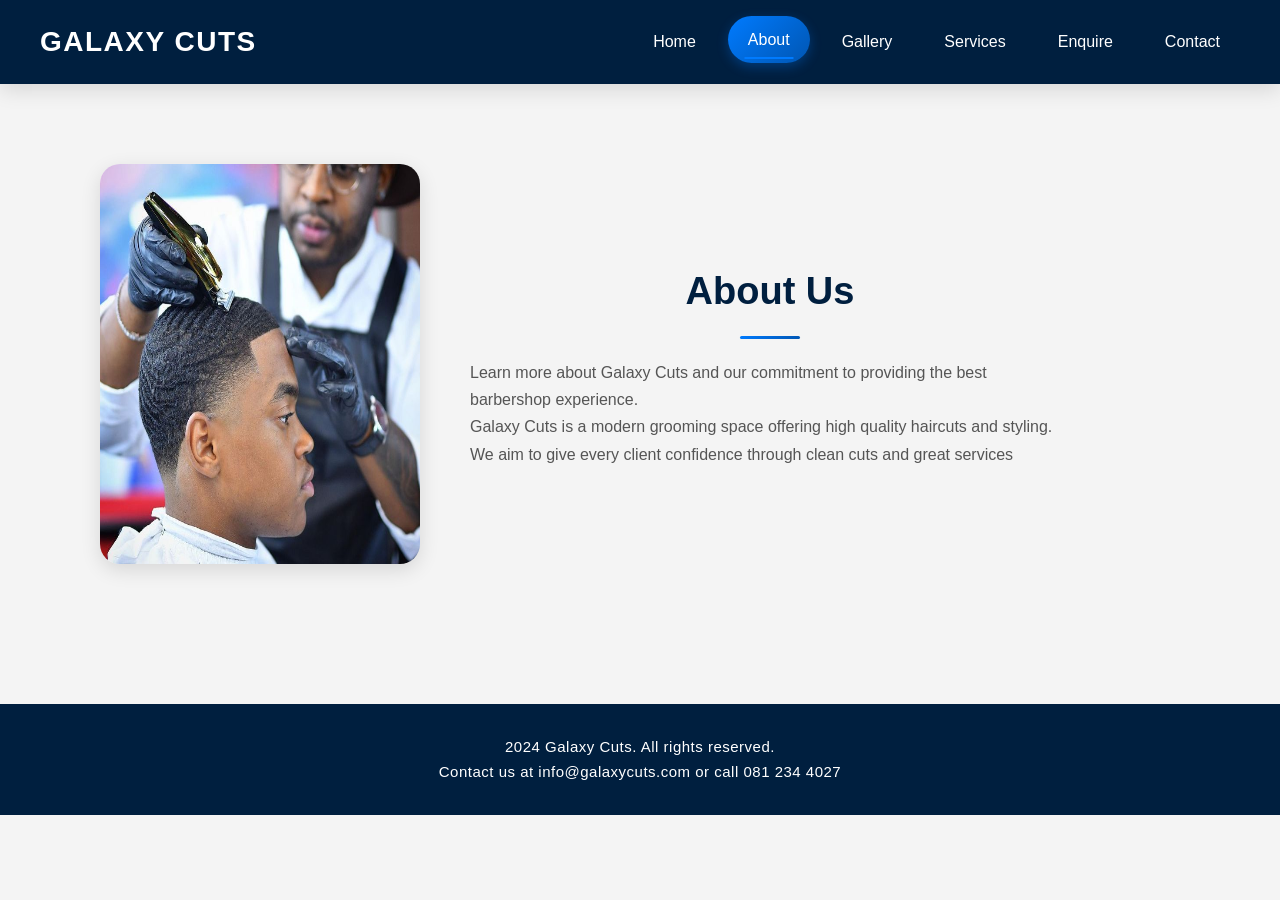
<file: about.html>
<!DOCTYPE html>
<html lang="en">
<head>
    <meta charset="UTF-8">
    <meta name="viewport" content="width=device-width, initial-scale=1.0">
    <title>About</title>
    <link rel="stylesheet" href="css/styles.css">
</head>
<body>
<header class="navbar">
        <div class="logo">Galaxy Cuts</div>
        <nav class="nav-links">
          <a href="index.html">Home</a>
          <a href="about.html" class="active">About</a>
          <a href="gallery.html">Gallery</a>
          <a href="services.html">Services</a>
          <a href="enquire.html">Enquire</a>
          <a href="contact.html">Contact</a>
        </nav>  
</header>
<section class="about">
    <img src="img/cutting.jpg" alt="Haircut" width="600" height="400">
    <div>
        <h2>About Us</h2>
        <p>Learn more about Galaxy Cuts and our commitment to providing the best barbershop experience.</p>
        <p>Galaxy Cuts is a modern grooming space offering high quality haircuts and styling.</p>
        <p>We aim to give every client confidence through clean cuts and great services</p>
    </div>
</section>
<footer class="footer">
        <p>2024 Galaxy Cuts. All rights reserved.</p>
        <p>Contact us at info@galaxycuts.com or call 081 234 4027</p>
</footer>
<script src="js/script.js"></script>       
</body>
</html>
</file>
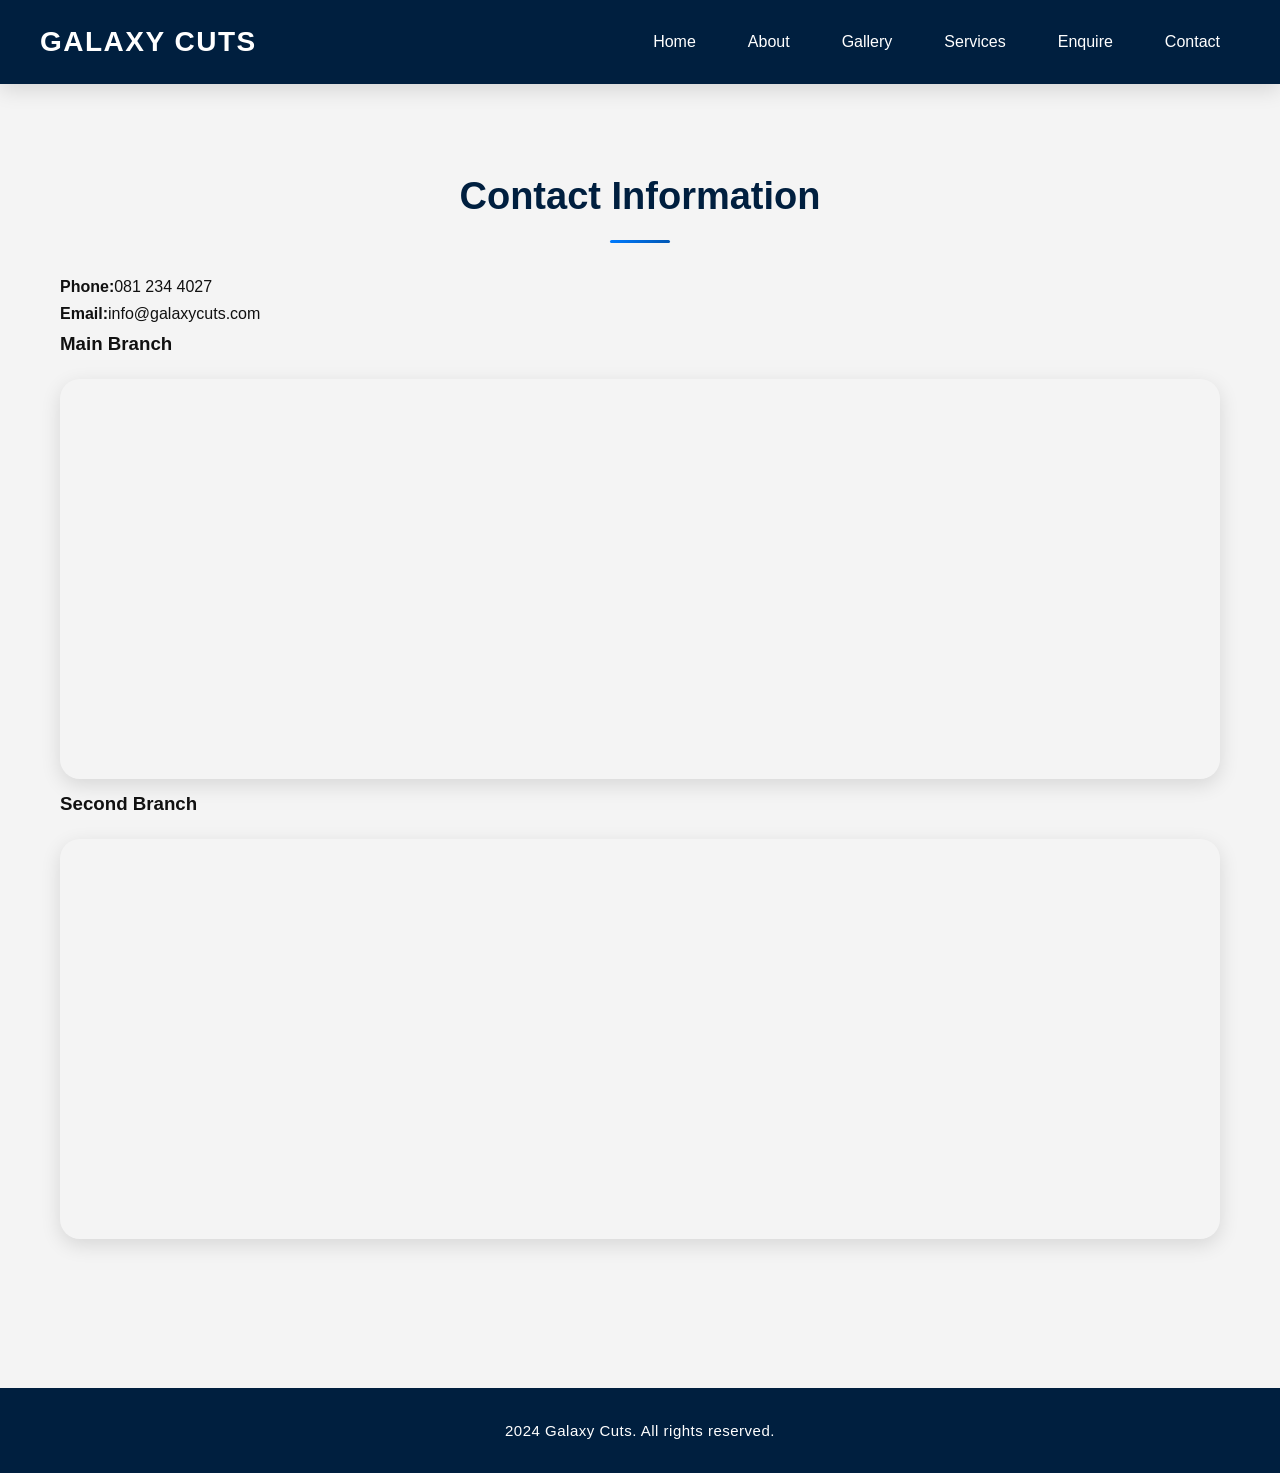
<file: contact.html>
<!DOCTYPE html>
<html lang="en">
<head>
    <meta charset="UTF-8">
    <meta name="viewport" content="width=device-width, initial-scale=1.0">
    <title>Contact</title>
    <link rel="stylesheet" href="css/styles.css">
</head>
<body>
<header class="navbar">
        <div class="logo">Galaxy Cuts</div>
        <nav class="nav-links">
          <a href="index.html">Home</a>
          <a href="about.html">About</a>
          <a href="gallery.html">Gallery</a>
          <a href="services.html">Services</a>
          <a href="enquire.html">Enquire</a>
          <a href="contact.html" contact="active">Contact</a>
        </nav>
</header>
<section class="contact">
    <h2>Contact Information</h2>
    <p><strong>Phone:</strong>081 234 4027</p>
    <p><strong>Email:</strong>info@galaxycuts.com</p>
    <h3>Main Branch</h3>
    <iframe src="https://www.google.com/maps/embed?pb=!1m18!1m12!1m3!1d3593.3037263808606!2d28.28484938328756!3d-25.76052958095589!2m3!1f0!2f0!3f0!3m2!1i1024!2i768!4f13.1!3m3!1m2!1s0x1e9560888f788a83%3A0x9694f69b90b76ebd!2s67%20Lynburn%20Rd%2C%20Lynnwood%20Manor%2C%20Pretoria%2C%200081!5e0!3m2!1sen!2sza!4v1776625674411!5m2!1sen!2sza" width="600" height="450" style="border:0;" allowfullscreen="" loading="lazy" referrerpolicy="no-referrer-when-downgrade" width="100%" height="300"></iframe>
    <h3>Second Branch</h3>
    <iframe src="https://www.google.com/maps/embed?pb=!1m18!1m12!1m3!1d2405.146150489009!2d28.057215350454037!3d-26.102449208329087!2m3!1f0!2f0!3f0!3m2!1i1024!2i768!4f13.1!3m3!1m2!1s0x1e95732eb8f89ee3%3A0xe3326332d7f56080!2s135%20Rivonia%20Rd%2C%20Sandown%2C%20Sandton%2C%202031!5e0!3m2!1sen!2sza!4v1776626031778!5m2!1sen!2sza" width="600" height="450" style="border:0;" allowfullscreen="" loading="lazy" referrerpolicy="no-referrer-when-downgrade"></iframe>
</section>    
<footer class="footer">
    <p>2024 Galaxy Cuts. All rights reserved.</p>
</footer>
<script src="js/script.js"></script>
</body>
</html>
</file>
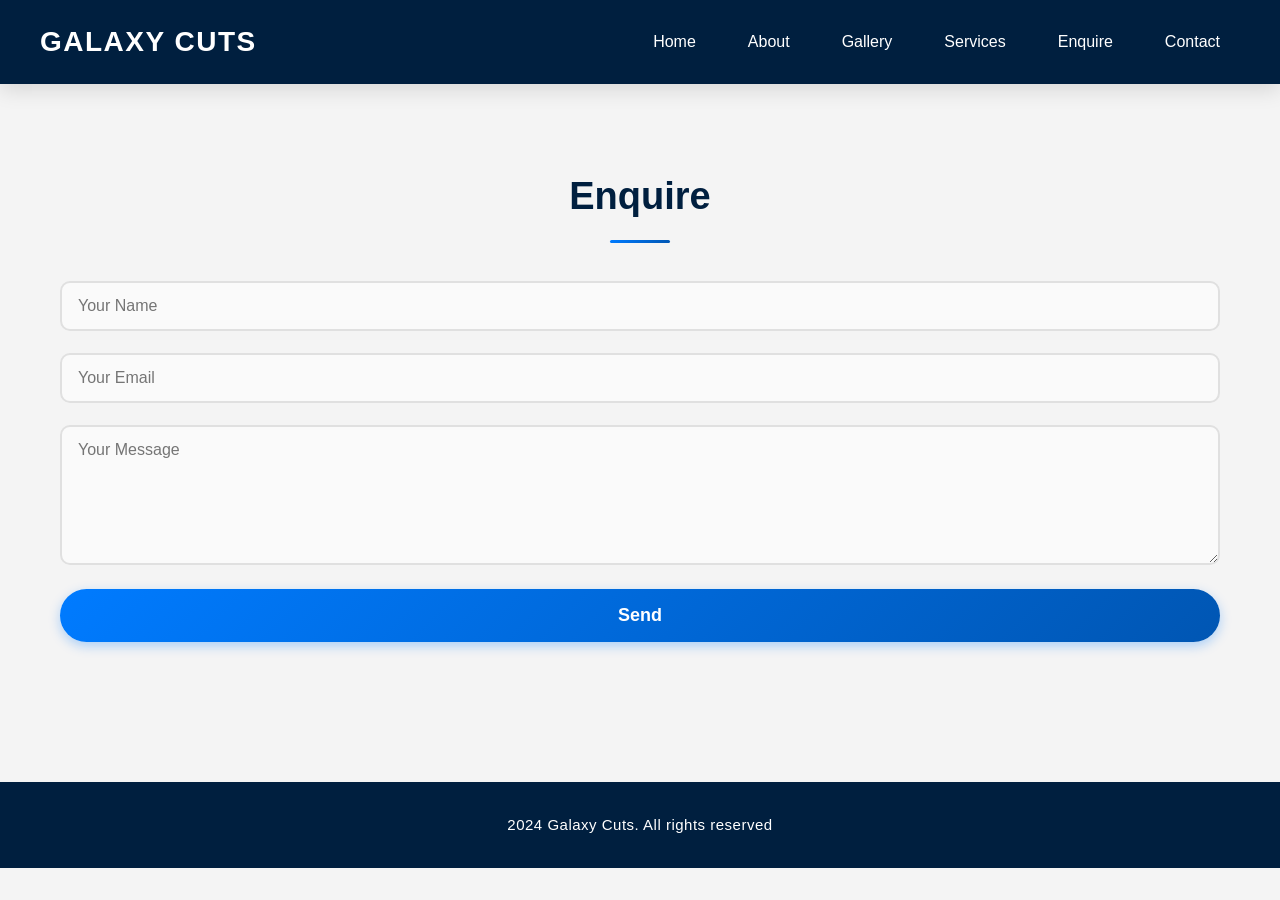
<file: enquire.html>
<!DOCTYPE html>
<html lang="en">
<head>
    <meta charset="UTF-8">
    <meta name="viewport" content="width=device-width, initial-scale=1.0">
    <title>Enquire</title>
    <link rel="stylesheet" href="css/styles.css">
</head>
<body>
<header class="navbar">
     <div class="logo">Galaxy Cuts</div>
     <nav class="nav-links">
          <a href="index.html">Home</a>
          <a href="about.html">About</a>
          <a href="gallery.html">Gallery</a>
          <a href="services.html">Services</a>
          <a href="enquire.html" enquire="active">Enquire</a>
          <a href="contact.html">Contact</a>
     </nav>
</header>
<section>
    <h2>Enquire</h2>
    <form>
        <input type="text" placeholder="Your Name" required>
        <input type="emaail" placeholder="Your Email" required>
        <textarea placeholder="Your Message"></textarea>
        <button type="submit">Send</button>
    </form>
</section>
<footer class="footer">
   <p>2024 Galaxy Cuts. All rights reserved</p>
</footer>
<script src="js/script.js"></script>    
</body>
</html>
</file>
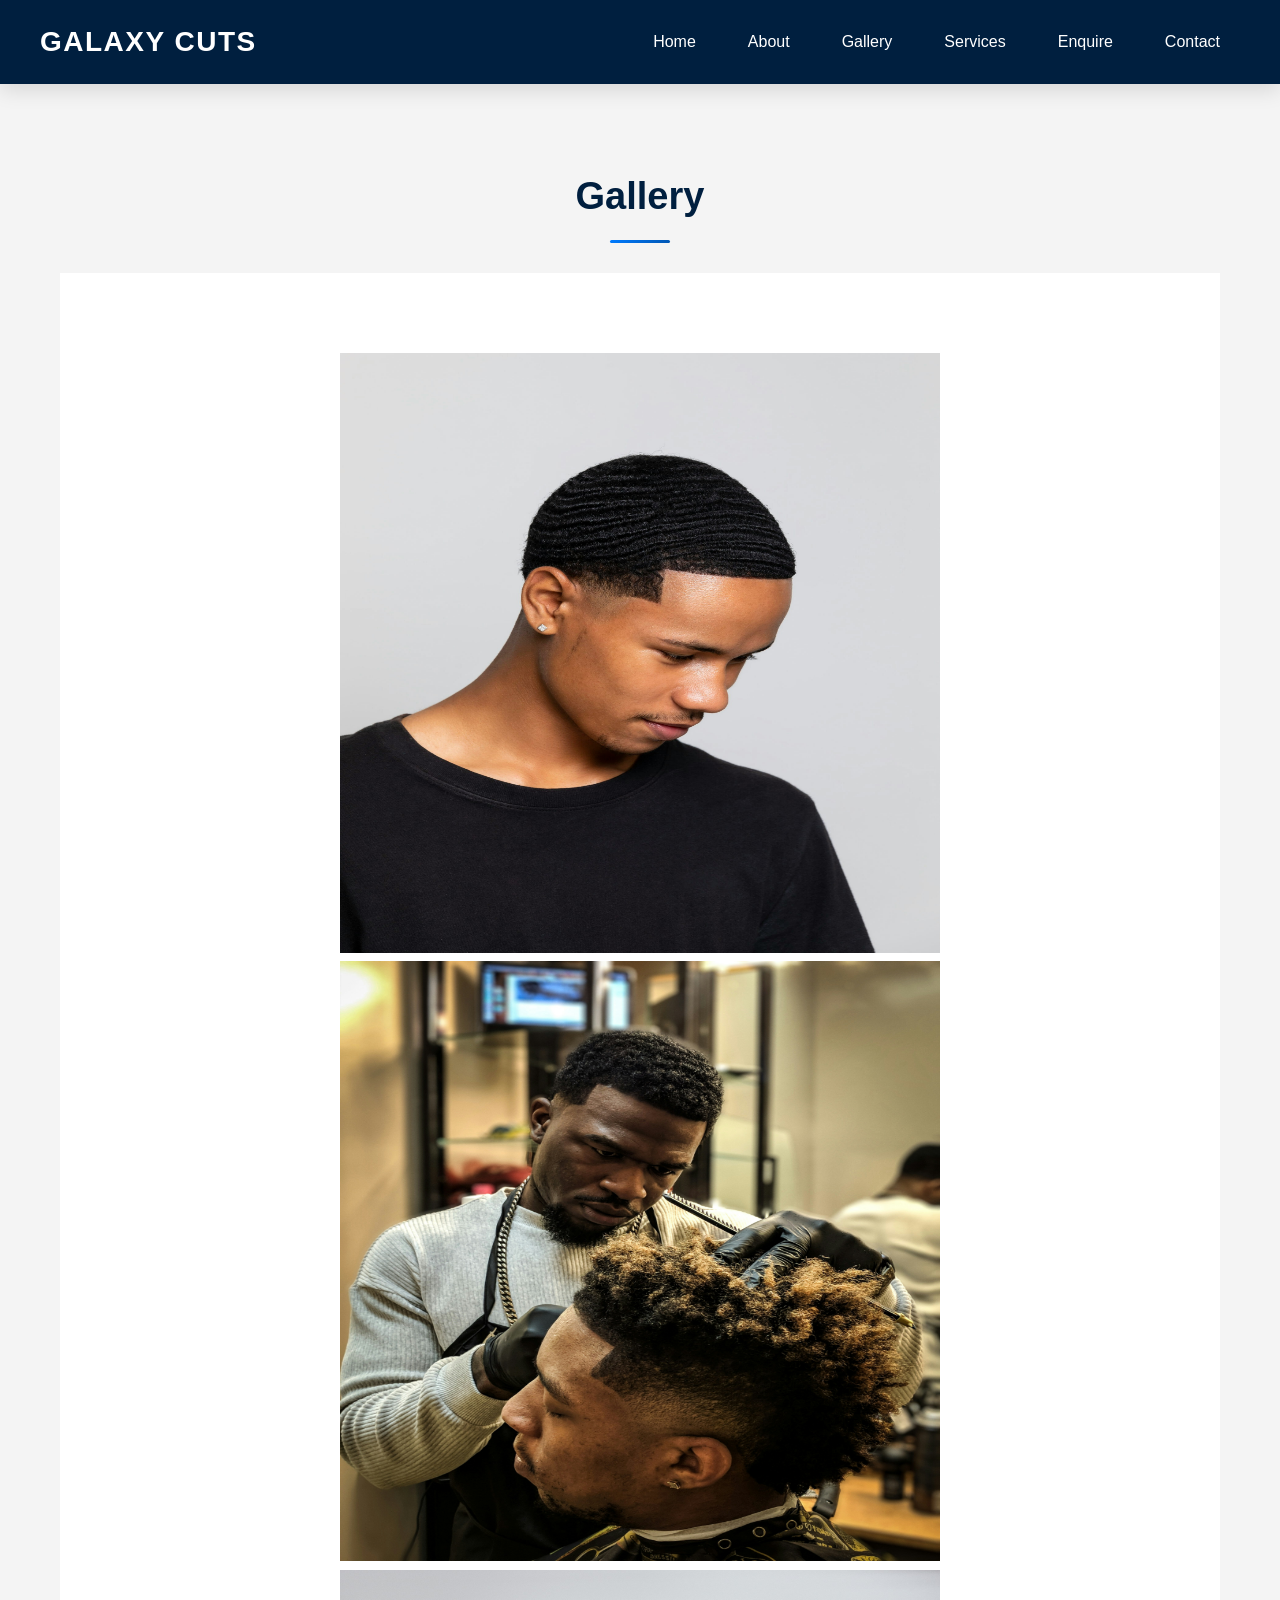
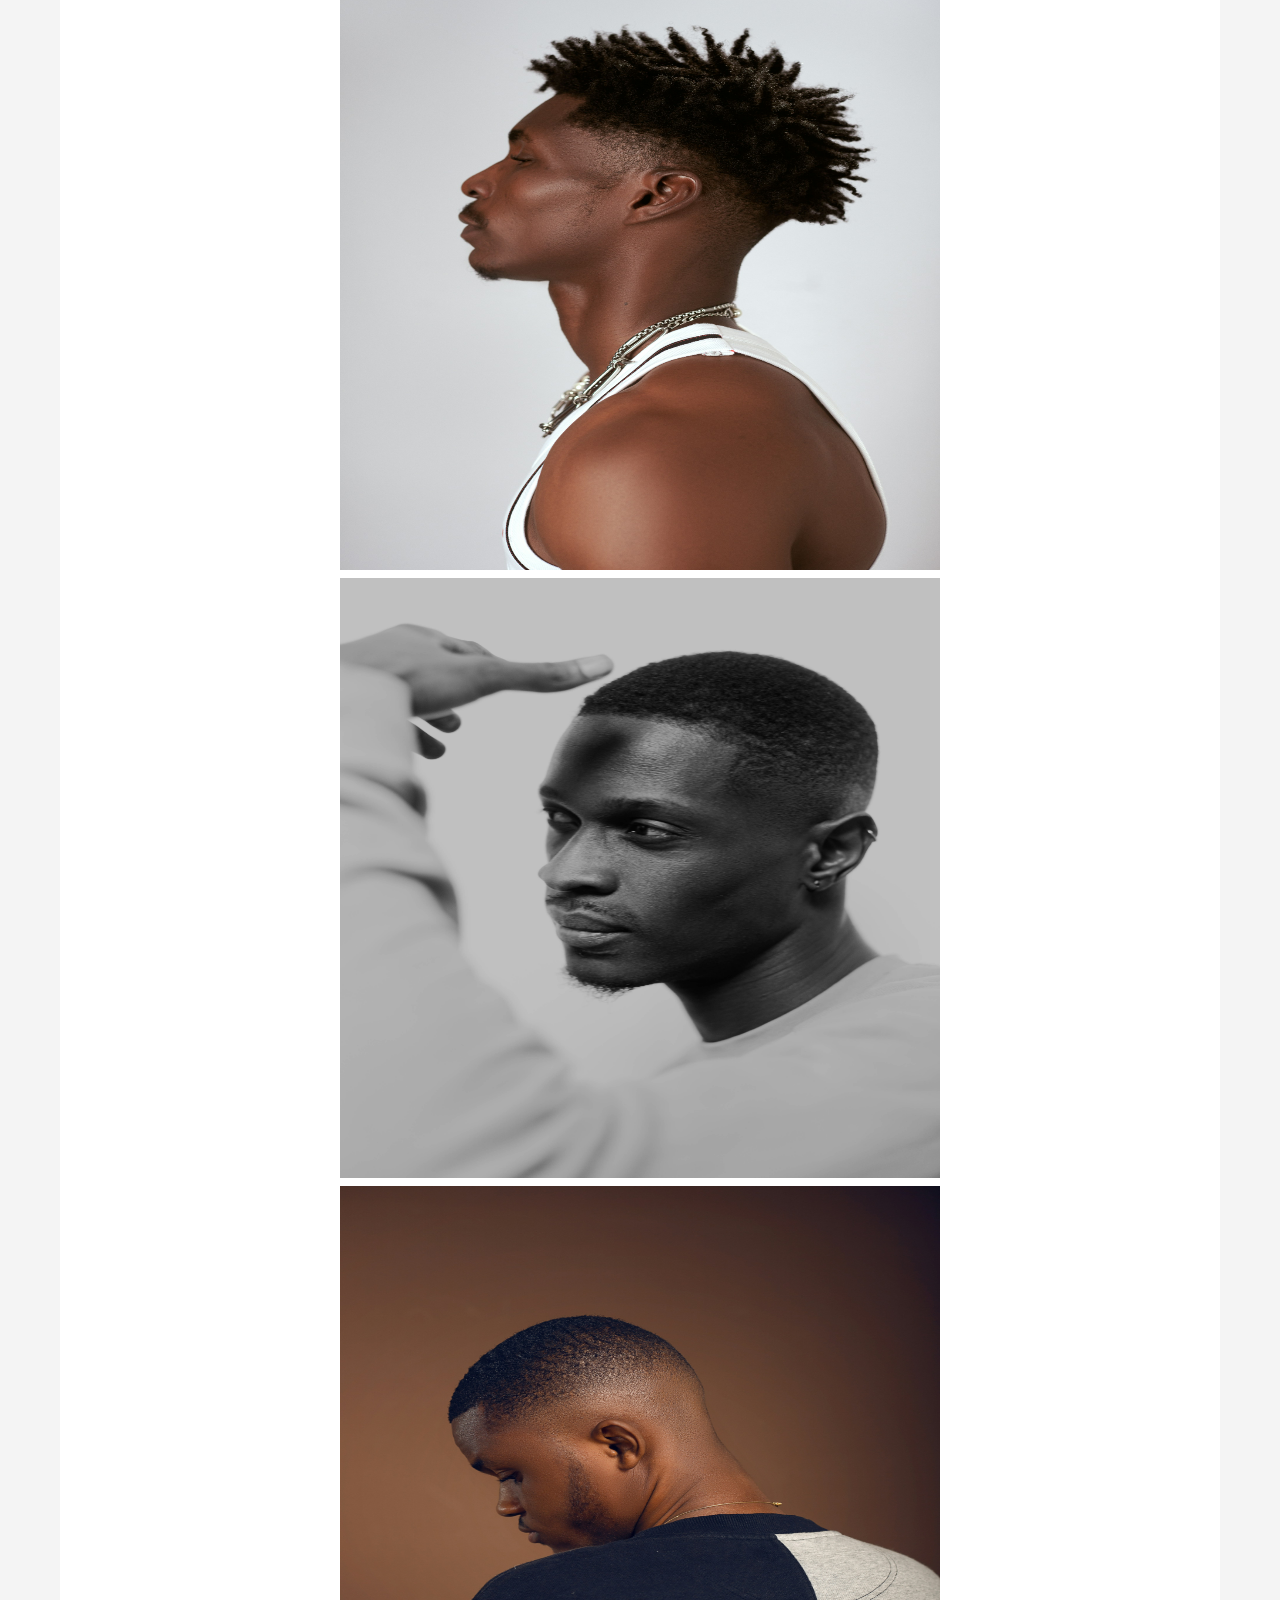
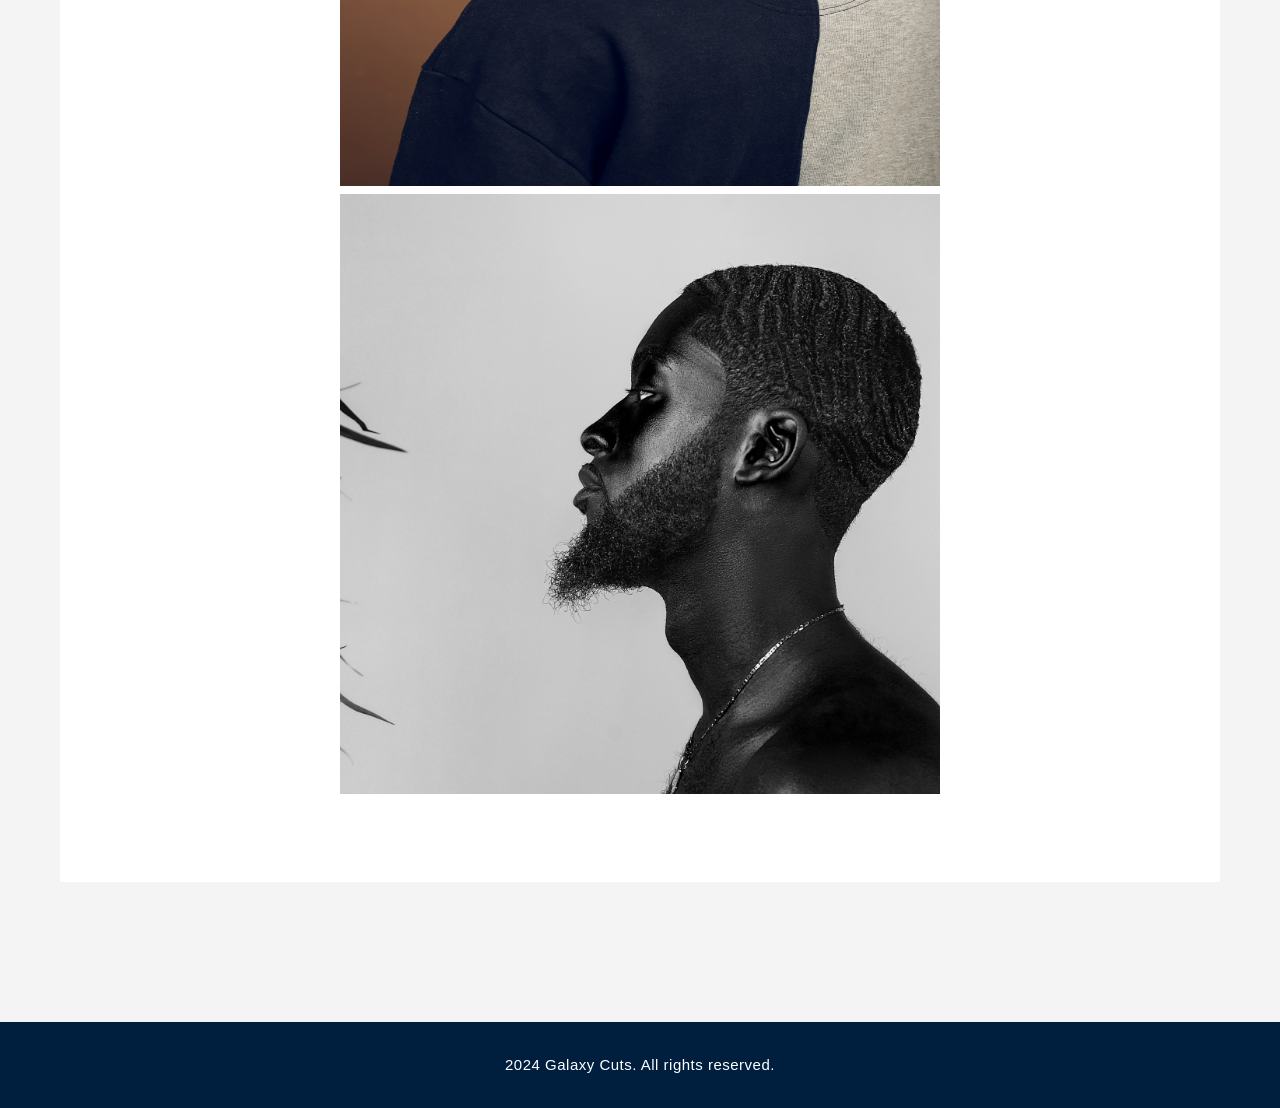
<file: gallery.html>
<!DOCTYPE html>
<html lang="en">
<head>
    <meta charset="UTF-8">
    <meta name="viewport" content="width=device-width, initial-scale=1.0">
    <title>Gallery</title>
    <link rel="stylesheet" href="css/styles.css">
</head>
<body>
<header class="navbar">
        <div class="logo">Galaxy Cuts</div>
        <nav class="nav-links">
          <a href="index.html">Home</a>
          <a href="about.html">About</a>
          <a href="gallery.html" gallery="active">Gallery</a>
          <a href="services.html">Services</a>
          <a href="enquire.html">Enquire</a>
          <a href="contact.html">Contact</a>
        </nav>
</header>
<section>
    <h2>Gallery</h2>
    <div class="gallery">
        <img src="img/wave.jpg" alt="Wave image" width="600" height="600">
        <img src="img/haircut.jpg" alt="Haircut Image" width="600" height="600">
        <img src="img/haircut3.jpg" alt="Haircut 3" width="600" height="600">
        <img src="img/haircut4.jpg" alt="Haircut 4" width="600" height="600">
        <img src="img/haircut5.jpg" alt="Haircut 5" width="600" height="600">
        <img src="img/haircut6.jpg" alt="Haircut 6" width="600" height="600">
    </div>
</section>
<footer class="footer">
    <p>2024 Galaxy Cuts. All rights reserved.</p>
</footer>         
<script src="js/script.js"></script> 
</body>
</html>
</file>
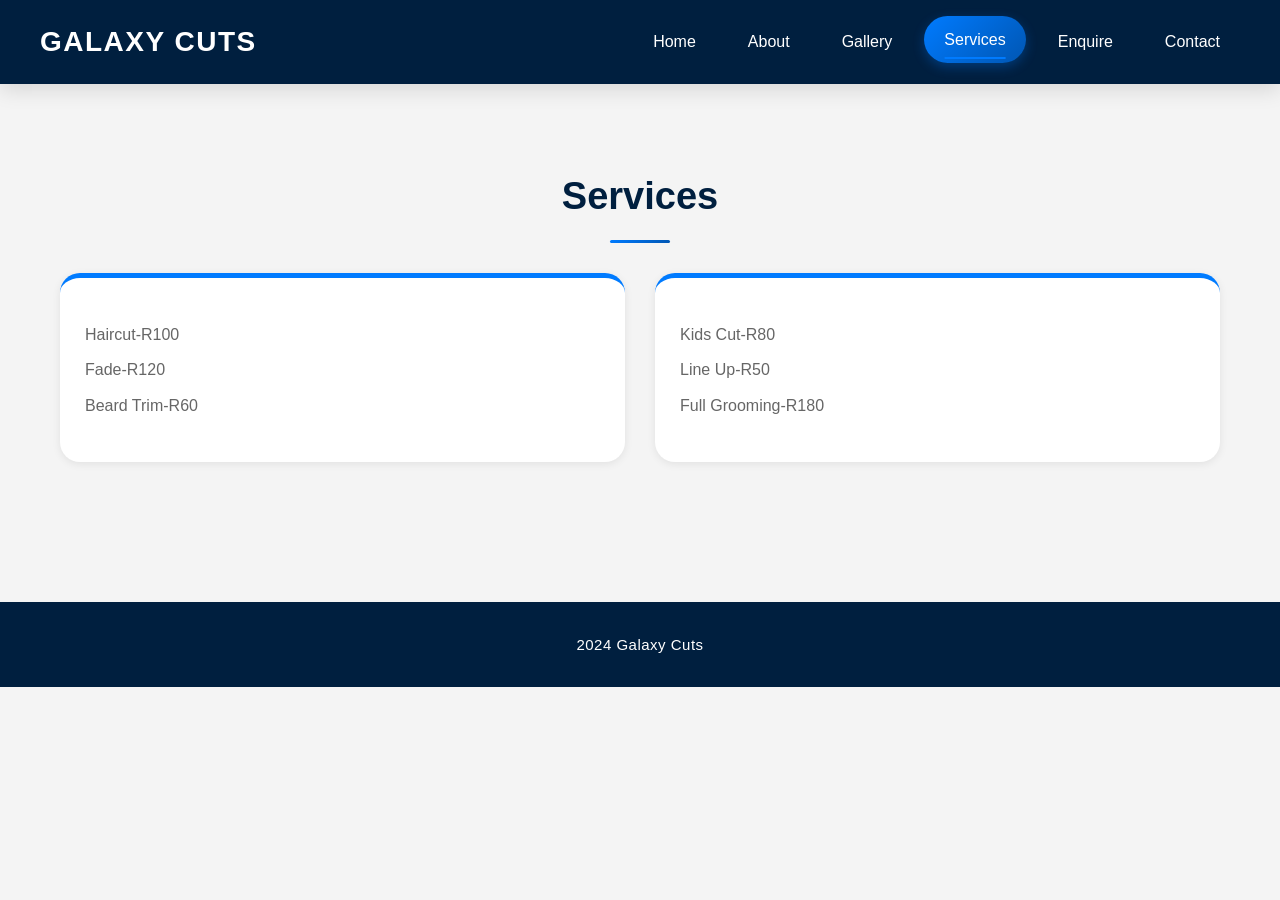
<file: services.html>
<!DOCTYPE html>
<html lang="en">
<head>
    <meta charset="UTF-8">
    <meta name="viewport" content="width=device-width, initial-scale=1.0">
    <title>Services</title>
    <link rel="stylesheet" href="css/styles.css">
</head>
<body>
<header class="navbar">
    <div class="logo">Galaxy Cuts</div>
    <nav class="nav-links">
          <a href="index.html">Home</a>
          <a href="about.html">About</a>
          <a href="gallery.html">Gallery</a>
          <a href="services.html" class="active">Services</a>
          <a href="enquire.html">Enquire</a>
          <a href="contact.html">Contact</a>
    </nav>
</header>
<section>
    <h2>Services</h2>
    <div class="service-grid">
        <div>
        <p>Haircut-R100</p>
        <p>Fade-R120</p>
        <p>Beard Trim-R60</p>
    </div>
    <div>
        <p>Kids Cut-R80</p>
        <p>Line Up-R50</p>
        <p>Full Grooming-R180</p>
    </div>
    </div>
</section>
<footer class="footer">
   <p>2024 Galaxy Cuts</p>
</footer>
<script src="js/script.js"></script>
</body>
</html>
</file>
<file: css/styles.css>
/* =========================
   GALAXY BARBERSHOP CSS - ENHANCED
========================= */

/* CSS RESET */
* {
    margin: 0;
    padding: 0;
    box-sizing: border-box;
}

/* COLOR VARIABLES */
:root {
    --primary-blue: #007BFF;
    --primary-gradient: linear-gradient(135deg, #007BFF, #0056b3);
    --dark-blue: #001F3F;
    --black: #111;
    --white: #fff;
    --light-bg: #f4f4f4;
    --shadow-sm: 0 2px 8px rgba(0,0,0,0.08);
    --shadow-md: 0 6px 20px rgba(0,0,0,0.12);
    --shadow-lg: 0 12px 40px rgba(0,0,0,0.15);
    --radius-sm: 10px;
    --radius-md: 20px;
    --radius-lg: 30px;
    --font-primary: 'Poppins', Arial, sans-serif;
    --transition: 0.3s cubic-bezier(0.4, 0, 0.2, 1);
}

/* BODY */
body {
    font-family: var(--font-primary);
    background-color: var(--light-bg);
    color: var(--black);
    line-height: 1.7;
    -webkit-font-smoothing: antialiased;
}

/* =========================
   NAVBAR
========================= */
.navbar {
    display: flex;
    justify-content: space-between;
    align-items: center;
    background: var(--dark-blue);
    padding: 18px 40px;
    position: sticky;
    top: 0;
    z-index: 100;
    box-shadow: var(--shadow-md);
}

.logo {
    font-size: 28px;
    font-weight: 700;
    color: var(--white);
    letter-spacing: 1.5px;
    text-transform: uppercase;
}

.logo span { color: var(--primary-blue); }

.nav-links {
    display: flex;
    gap: 12px;
}

.nav-links a {
    color: var(--white);
    text-decoration: none;
    padding: 10px 20px;
    border-radius: var(--radius-lg);
    font-weight: 500;
    position: relative;
    transition: var(--transition);
}

.nav-links a::after {
    content: '';
    position: absolute;
    bottom: 4px;
    left: 50%;
    width: 0;
    height: 2px;
    background: var(--primary-blue);
    transition: var(--transition);
    transform: translateX(-50%);
}

.nav-links a:hover::after,
.nav-links .active::after { width: 60%; }

.nav-links a:hover,
.active {
    background: var(--primary-gradient);
    transform: translateY(-2px);
    box-shadow: 0 4px 12px rgba(0,123,255,0.3);
}

/* =========================
   HERO SECTION
========================= */
.hero {
    display: flex;
    justify-content: space-between;
    align-items: center;
    padding: 80px 60px;
    gap: 50px;
    max-width: 1200px;
    margin: 0 auto;
}

.hero-content {
    flex: 1;
}

.hero h2 {
    font-size: 48px;
    margin-bottom: 20px;
    color: var(--dark-blue);
    line-height: 1.2;
    text-shadow: 0 2px 4px rgba(0,0,0,0.05);
}

.hero p {
    font-size: 19px;
    margin-bottom: 25px;
    color: #555;
    max-width: 550px;
}

.hero img {
    width: 380px;
    border-radius: var(--radius-md);
    box-shadow: var(--shadow-lg);
    transform: rotate(-2deg);
    transition: var(--transition);
}

.hero img:hover {
    transform: rotate(0deg) scale(1.02);
}

/* =========================
   BUTTONS
========================= */
.btn {
    display: inline-block;
    background: var(--primary-gradient);
    color: var(--white);
    padding: 14px 32px;
    border-radius: var(--radius-lg);
    font-weight: 600;
    text-decoration: none;
    transition: var(--transition);
    box-shadow: 0 4px 12px rgba(0,123,255,0.3);
    letter-spacing: 0.5px;
}

.btn:hover {
    transform: translateY(-3px) scale(1.03);
    box-shadow: 0 8px 20px rgba(0,123,255,0.4);
    background: linear-gradient(135deg, #0056b3, #003d80);
}

/* =========================
   ABOUT SECTION
========================= */
.about {
    display: flex;
    align-items: center;
    gap: 50px;
    padding: 80px 60px;
    max-width: 1200px;
    margin: 0 auto;
}

.about img {
    width: 320px;
    border-radius: var(--radius-md);
    box-shadow: var(--shadow-md);
    transition: var(--transition);
}

.about img:hover {
    transform: scale(1.03) rotate(1deg);
}

.about h2 {
    font-size: 38px;
    margin-bottom: 20px;
    color: var(--dark-blue);
}

.about p {
    color: #555;
    max-width: 600px;
}

/* =========================
   GALLERY
========================= */
.gallery {
    background: var(--white);
    padding: 80px 60px;
    text-align: center;
}

.gallery h2 {
    margin-bottom: 40px;
}

.grid {
    display: grid;
    grid-template-columns: repeat(auto-fit, minmax(280px, 1fr));
    gap: 24px;
    max-width: 1200px;
    margin: 0 auto;
}

.grid img {
    width: 100%;
    height: 280px;
    object-fit: cover;
    border-radius: var(--radius-sm);
    box-shadow: var(--shadow-sm);
    transition: var(--transition);
    filter: brightness(0.95);
}

.grid img:hover {
    transform: scale(1.04);
    box-shadow: var(--shadow-md);
    filter: brightness(1);
}

/* =========================
   SERVICES
========================= */
.services {
    background: var(--light-bg);
    padding: 80px 60px;
    text-align: center;
}

.services h2 {
    margin-bottom: 40px;
}

.service-grid {
    display: flex;
    justify-content: center;
    gap: 30px;
    flex-wrap: wrap;
    max-width: 1200px;
    margin: 0 auto;
}

.service-grid div {
    background: var(--white);
    padding: 35px 25px;
    border-top: 5px solid var(--primary-blue);
    border-radius: var(--radius-md);
    box-shadow: var(--shadow-sm);
    flex: 1 1 280px;
    transition: var(--transition);
}

.service-grid div:hover {
    transform: translateY(-8px);
    box-shadow: var(--shadow-lg);
}

.service-grid h3 {
    font-size: 22px;
    margin-bottom: 12px;
    color: var(--dark-blue);
}

.service-grid p {
    margin: 8px 0;
    color: #666;
}

/* =========================
   GENERAL SECTIONS
========================= */
section {
    padding: 80px 60px;
}

section h2 {
    font-size: 38px;
    margin-bottom: 30px;
    color: var(--dark-blue);
    text-align: center;
    position: relative;
}

section h2::after {
    content: '';
    display: block;
    width: 60px;
    height: 3px;
    background: var(--primary-gradient);
    margin: 12px auto 0;
    border-radius: 2px;
}

/* =========================
   FORM
========================= */
.contact-form {
    max-width: 600px;
    margin: 0 auto;
    background: var(--white);
    padding: 40px;
    border-radius: var(--radius-md);
    box-shadow: var(--shadow-md);
}

form {
    display: flex;
    flex-direction: column;
}

form label {
    font-weight: 600;
    margin-top: 10px;
    color: var(--dark-blue);
}

form input,
form textarea {
    width: 100%;
    padding: 14px 16px;
    margin: 8px 0 14px;
    border: 2px solid #e0e0e0;
    border-radius: var(--radius-sm);
    font-size: 16px;
    font-family: var(--font-primary);
    transition: var(--transition);
    background: #fafafa;
}

form input:focus,
form textarea:focus {
    outline: none;
    border-color: var(--primary-blue);
    box-shadow: 0 0 0 4px rgba(0,123,255,0.1);
}

form textarea {
    height: 140px;
    resize: vertical;
}

form button {
    background: var(--primary-gradient);
    color: var(--white);
    padding: 16px 32px;
    border: none;
    border-radius: var(--radius-lg);
    font-size: 18px;
    font-weight: 600;
    cursor: pointer;
    transition: var(--transition);
    margin-top: 10px;
    box-shadow: 0 4px 12px rgba(0,123,255,0.3);
}

form button:hover {
    transform: translateY(-3px);
    box-shadow: 0 8px 20px rgba(0,123,255,0.4);
    background: linear-gradient(135deg, #0056b3, #003d80);
}

/* =========================
   MAPS
========================= */
.maps {
    padding: 40px 60px 80px;
}

iframe {
    margin-top: 20px;
    border-radius: var(--radius-md);
    width: 100%;
    height: 400px;
    border: none;
    box-shadow: var(--shadow-md);
}

/* =========================
   FOOTER
========================= */
.footer {
    background: var(--dark-blue);
    color: var(--white);
    text-align: center;
    padding: 30px 20px;
    margin-top: 60px;
    font-size: 15px;
    letter-spacing: 0.5px;
}

.footer a {
    color: var(--primary-blue);
    text-decoration: none;
}

/* =========================
   RESPONSIVE DESIGN
========================= */
@media (max-width: 1024px) {
    .hero, .about {
        padding: 60px 40px;
        gap: 40px;
    }
    .hero h2 { font-size: 40px; }
}

@media (max-width: 768px) {
    .navbar {
        flex-direction: column;
        padding: 18px 20px;
        gap: 15px;
    }

    .nav-links {
        flex-direction: column;
        width: 100%;
        text-align: center;
        gap: 6px;
    }

    .nav-links a {
        padding: 12px;
        background: rgba(255,255,255,0.05);
    }

    .hero,
    .about {
        flex-direction: column;
        text-align: center;
        padding: 50px 20px;
    }

    .hero img,
    .about img {
        width: 100%;
        max-width: 350px;
    }

    .hero h2 {
        font-size: 34px;
    }

    .hero p { margin: 0 auto 25px; }

    .service-grid {
        flex-direction: column;
        align-items: center;
    }

    .grid {
        grid-template-columns: 1fr;
    }

    section {
        padding: 50px 20px;
    }

    iframe {
        height: 280px;
    }

    .contact-form {
        padding: 25px;
    }
}

@media (max-width: 480px) {
    .hero h2 { font-size: 28px; }
    .btn { padding: 12px 24px; font-size: 15px; }
    .logo { font-size: 24px; }
}
/* Subtle fade-in animation */
.fade-in-element {
    animation: fadeInSmooth 0.6s ease-out forwards;
}

@keyframes fadeInSmooth {
    from {
        opacity: 0;
        transform: translateY(10px); /* Slides up slightly */
    }
    to {
        opacity: 1;
        transform: translateY(0);
    }
}
</file>
